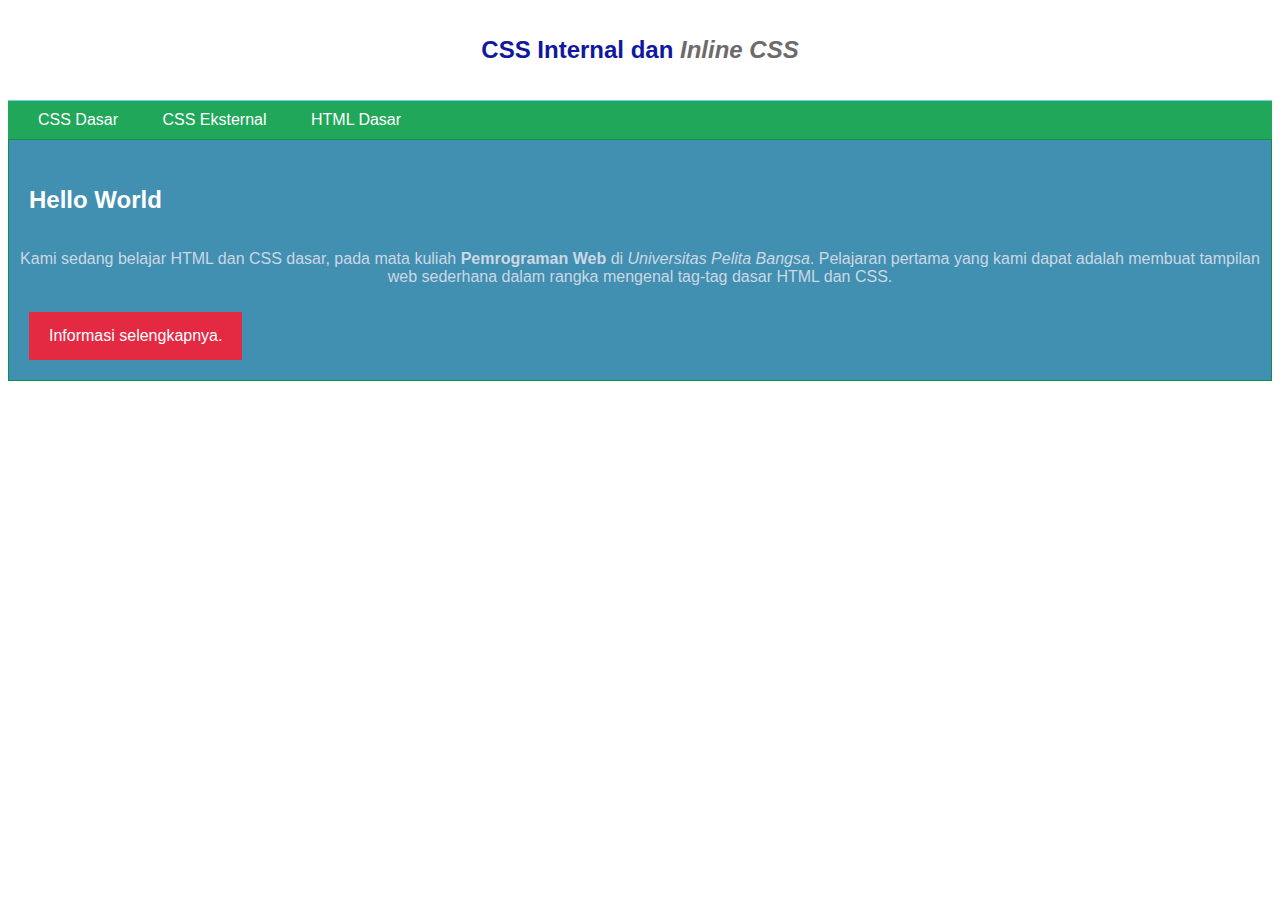
<file: Index.html>
<!DOCTYPE html>
<html>
<head>
	<meta charset="utf-8">
	<meta name="viewport" content="width=device-width, initial-scale=1">

	<!-- menyisipkan css eksternal -->
	<link rel="stylesheet" href="CSS/style_eksternal.css" type="text/css">
	<title></title>
	<style type="text/css">
		body{
			font-family:'Open Sans', sans-serif;
		}
		header {
			min-height: 80px;
			border-bottom:1px solid #77CCEF;
		}
		h1 {
			font-size: 24px;
			color: #0F189F; 
			text-align: center; 
			padding: 20px 10px;
		}
		h1 i {
            color:#6d6a6b;
        }
	</style>
</head>
<body>

	<header>
		<h1>CSS Internal dan <i>Inline CSS</i></h1>
    </header>
    <nav>
		<a href="lab2_css_dasar.html">CSS Dasar</a>
		<a href="lab2_css_eksternal.html">CSS Eksternal</a> <a href="lab1_tag_dasar.html">HTML Dasar</a>
	</nav>
	<!-- CSS ID Selector -->
	<div id="intro">
		<h1>Hello World</h1>
		<p style="text-align: center; color: #ccd8e4;">Kami sedang belajar HTML dan CSS dasar, pada mata kuliah <b>Pemrograman
		Web</b> di <i>Universitas Pelita Bangsa</i>. Pelajaran pertama yang kami dapat adalah membuat tampilan web sederhana dalam rangka mengenal tag-tag dasar HTML dan CSS.</p>
		<!-- CSS Class Selector -->
		<a class="button btn-primary" href="#intro">Informasi selengkapnya.</a> 
	</div>
</file>
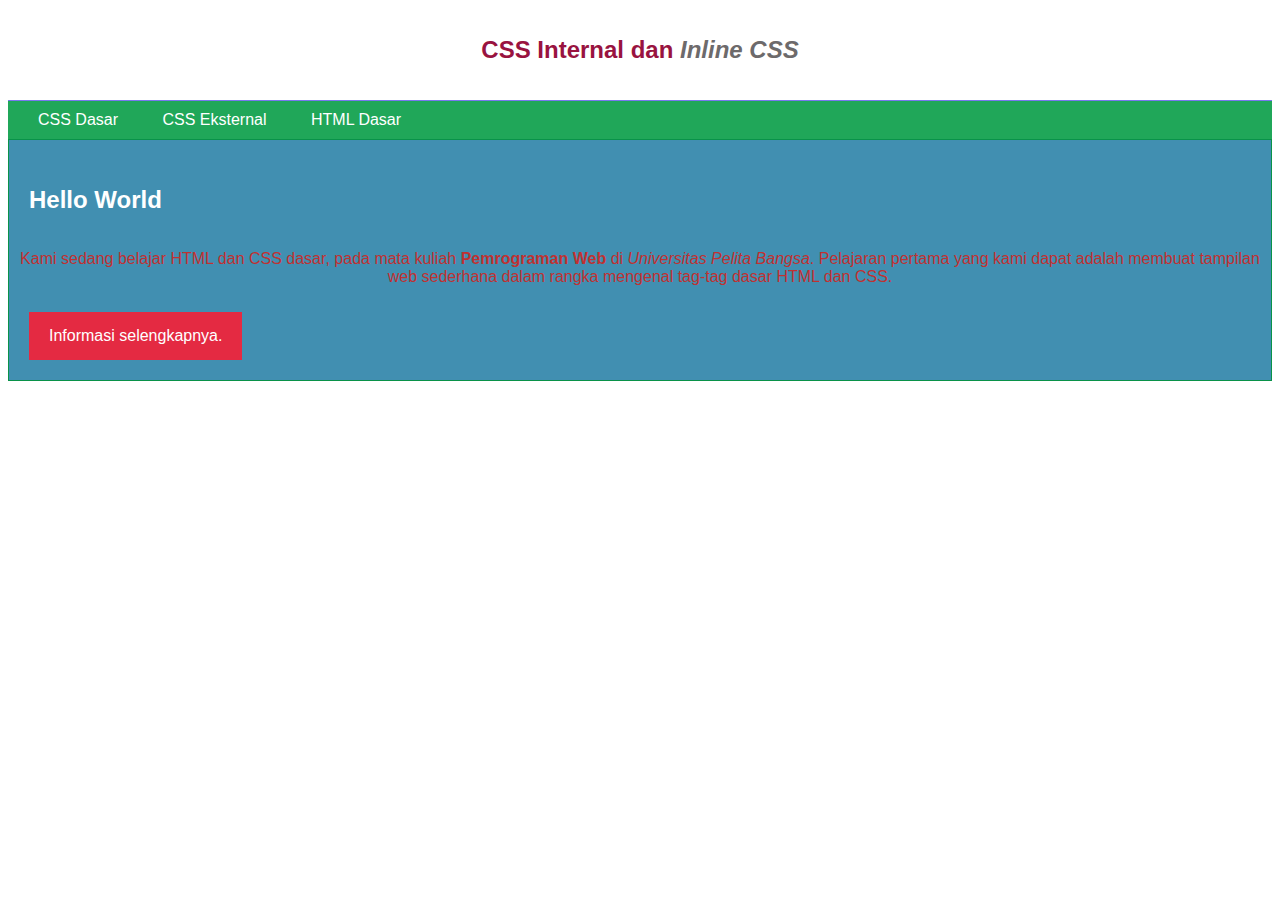
<file: index2.html>
<!DOCTYPE html>
<html>
<head>
	<meta charset="utf-8">
	<meta name="viewport" content="width=device-width, initial-scale=1">

	<!-- menyisipkan css eksternal -->
	<link rel="stylesheet" href="CSS/style_eksternal.css" type="text/css">
	<title></title>
	<style type="text/css">
		body{
			font-family:'Open Sans', sans-serif;
		}
		header {
			min-height: 80px;
			border-bottom:1px solid #7977ef;
		}
		h1 {
			font-size: 24px;
			color: #991340; 
			text-align: center; 
			padding: 20px 10px;
		}
		h1 i {
            color:#6d6a6b;
        }
	</style>
</head>
<body>

	<header>
		<h1>CSS Internal dan <i>Inline CSS</i></h1>
    </header>
    <nav>
		<a href="lab2_css_dasar.html">CSS Dasar</a>
		<a href="lab2_css_eksternal.html">CSS Eksternal</a> <a href="lab1_tag_dasar.html">HTML Dasar</a>
	</nav>
	<!-- CSS ID Selector -->
	<div id="intro">
		<h1>Hello World</h1>
		<p style="text-align: center; color: #c03131;">Kami sedang belajar HTML dan CSS dasar, pada mata kuliah <b>Pemrograman
		Web</b> di <i>Universitas Pelita Bangsa</i>. Pelajaran pertama yang kami dapat adalah membuat tampilan web sederhana dalam rangka mengenal tag-tag dasar HTML dan CSS.</p>
		<!-- CSS Class Selector -->
		<a class="button btn-primary" href="#intro">Informasi selengkapnya.</a> 
	</div>
</file>
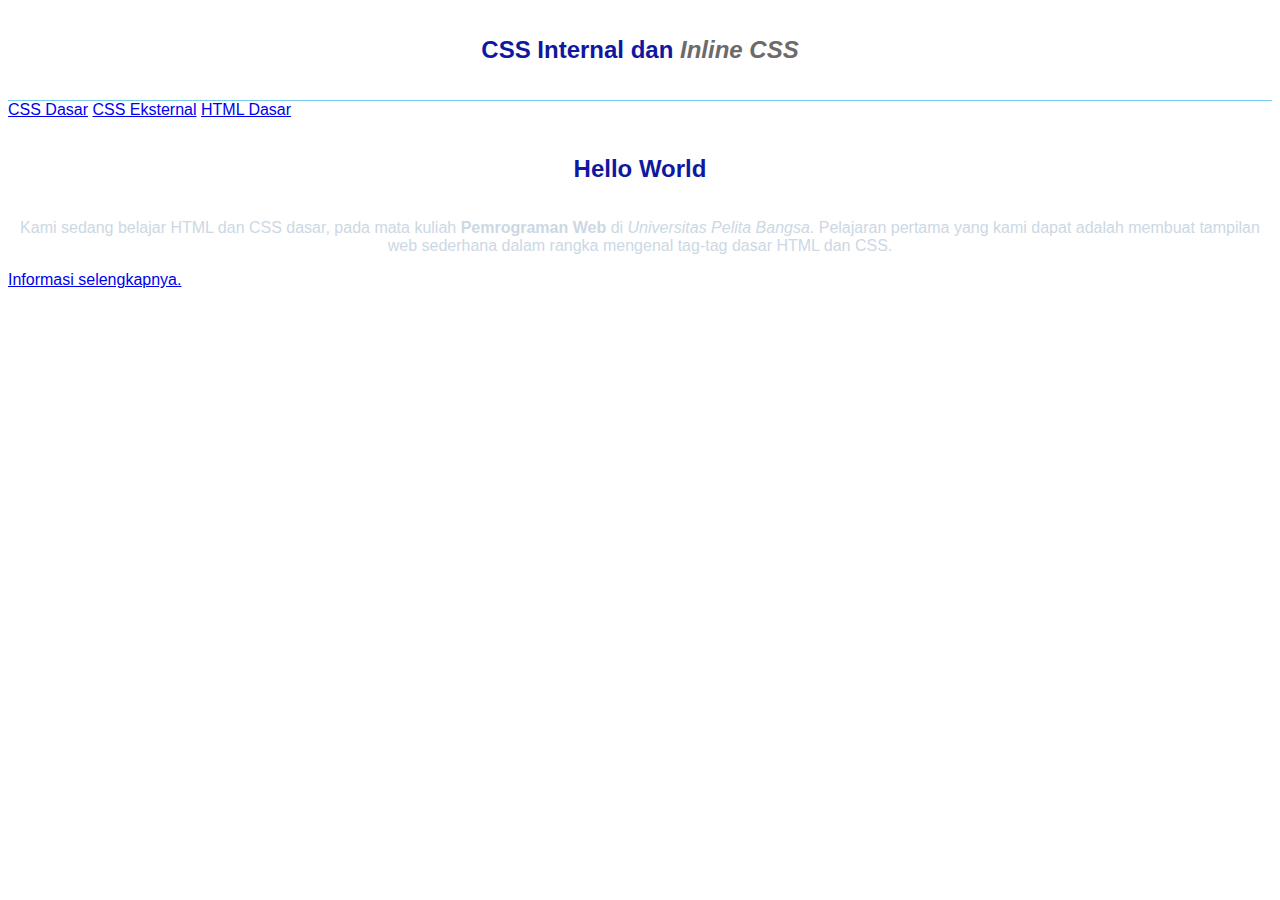
<file: membuatdokumen.html>
<!DOCTYPE html>
<html>
<head>
	<meta charset="utf-8">
	<meta name="viewport" content="width=device-width, initial-scale=1">
	
	<title>CSS Dasar</title>
	<style type="text/css">
		body{
			font-family:'Open Sans', sans-serif;
		}
		header {
			min-height: 80px;
			border-bottom:1px solid #77CCEF;
		}
		h1 {
			font-size: 24px;
			color: #0F189F; 
			text-align: center; 
			padding: 20px 10px;
		}
		h1 i {
            color:#6d6a6b;
        }
	</style>
</head>
<body>

	<header>
		<h1>CSS Internal dan <i>Inline CSS</i></h1>
    </header>
    <nav>
		<a href="lab2_css_dasar.html">CSS Dasar</a>
		<a href="lab2_css_eksternal.html">CSS Eksternal</a> <a href="lab1_tag_dasar.html">HTML Dasar</a>
	</nav>
	<!-- CSS ID Selector -->
	<div id="intro">
		<h1>Hello World</h1>
		<p style="text-align: center; color: #ccd8e4;">Kami sedang belajar HTML dan CSS dasar, pada mata kuliah <b>Pemrograman
		Web</b> di <i>Universitas Pelita Bangsa</i>. Pelajaran pertama yang kami dapat adalah membuat tampilan web sederhana dalam rangka mengenal tag-tag dasar HTML dan CSS.</p>
		<!-- CSS Class Selector -->
		<a class="button btn-primary" href="#intro">Informasi selengkapnya.</a> 
	</div>


</body>
</html>
</file>
<file: CSS/style_eksternal.css>
nav {
    background: #20A759;
    color:#fff;
    padding: 10px;
}
nav a {
	color: #fff; 
	text-decoration: none; 
	padding:10px 20px;
}
nav .active, 
nav a:hover {
    background: #0B6B3A;
}

/* ID Selector */
#intro {
	background: #418fb1; 
	border: 1px solid #099249; 
	min-height: 100px; 
	padding: 10px;
}
#intro h1 {
	text-align: left; 
	border: 0;
	color: #fff;
}
/* Class Selector */
.button {
	padding: 15px 20px; 
	background: #bebcbd; 
	color: #fff;
	display: inline-block; 
	margin: 10px; 
	text-decoration: none;
}
.btn-primary {
    background: #E42A42;
}
</file>
